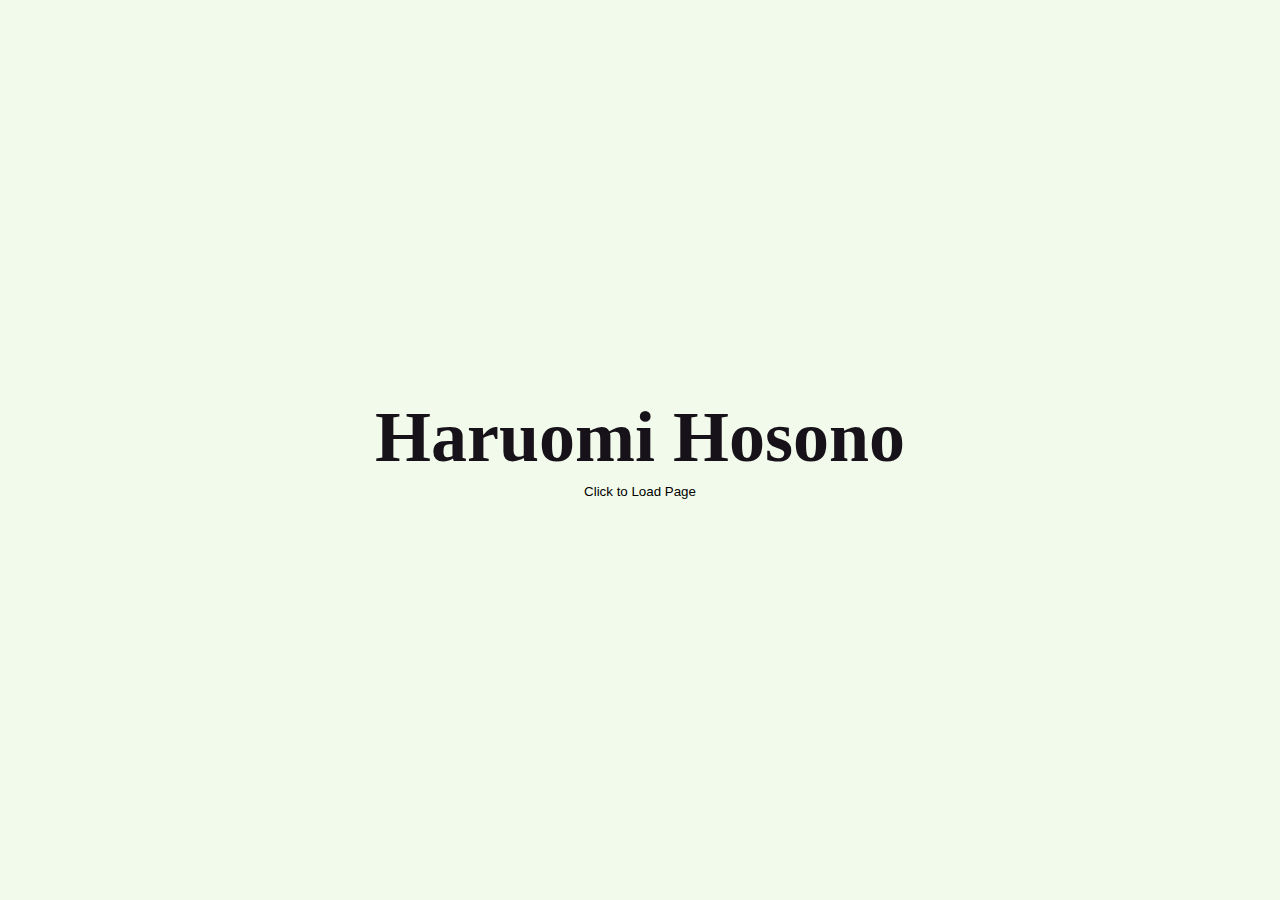
<file: Lecture/Week 6/e3/index.html>
<!DOCTYPE html>

<!-- 

  PROVIDE MEANINGFUL FEEDBACK TO THE FOLLOWING ELEMENTS:
  1) <button> with the id of load-link on the loading page (index.html)
  2) <div> with the id of load-throbber on the loading page (index.html)
  3) <li>s inside of the <ol> inside of the <nav> on the information page (hosono.html)
  4) <button> with the id of mode-button on the information page (hosono.html)

-->

<html lang="en">

  <head>

    <meta charset="utf-8">
    <meta name="viewport" content="width=device-width, initial-scale=1.0">

    <link rel="stylesheet" type="text/css" href="./style.css">

    <title>Loading Page</title>

    <script src="./fakeLoad.js" defer></script>

  </head>

  <body id="load-body">

      <h1>Haruomi Hosono</h1>
      <!--
        Typically I'd use an <a> here but as we're faking a load time I'm using a <button> instead.  If it was an 
        <a> I would leave off the target attribute so that it would redirect the current tab.
      -->
      <!--
        The function loadPageAfterDelay() is declared in the file fakeLoad.js - it takes a number value that sets the 
        amount of time it takes in ms and a url to redirect to.
      -->
      <button id="load-link" onclick="loadPageAfterDelay(10000, './hosono.html')">Click to Load Page</button>
      <!--
        This is a div we're using for the throbber - if we wanted to do a % based loading bar there is an element 
        called <progress> but as this one is just indicating a wait rather than providing direct feedback on progress I've 
        opted for using a <div>.
      -->
      <div id="load-throbber"></div>

  </body>

</html>
</file>
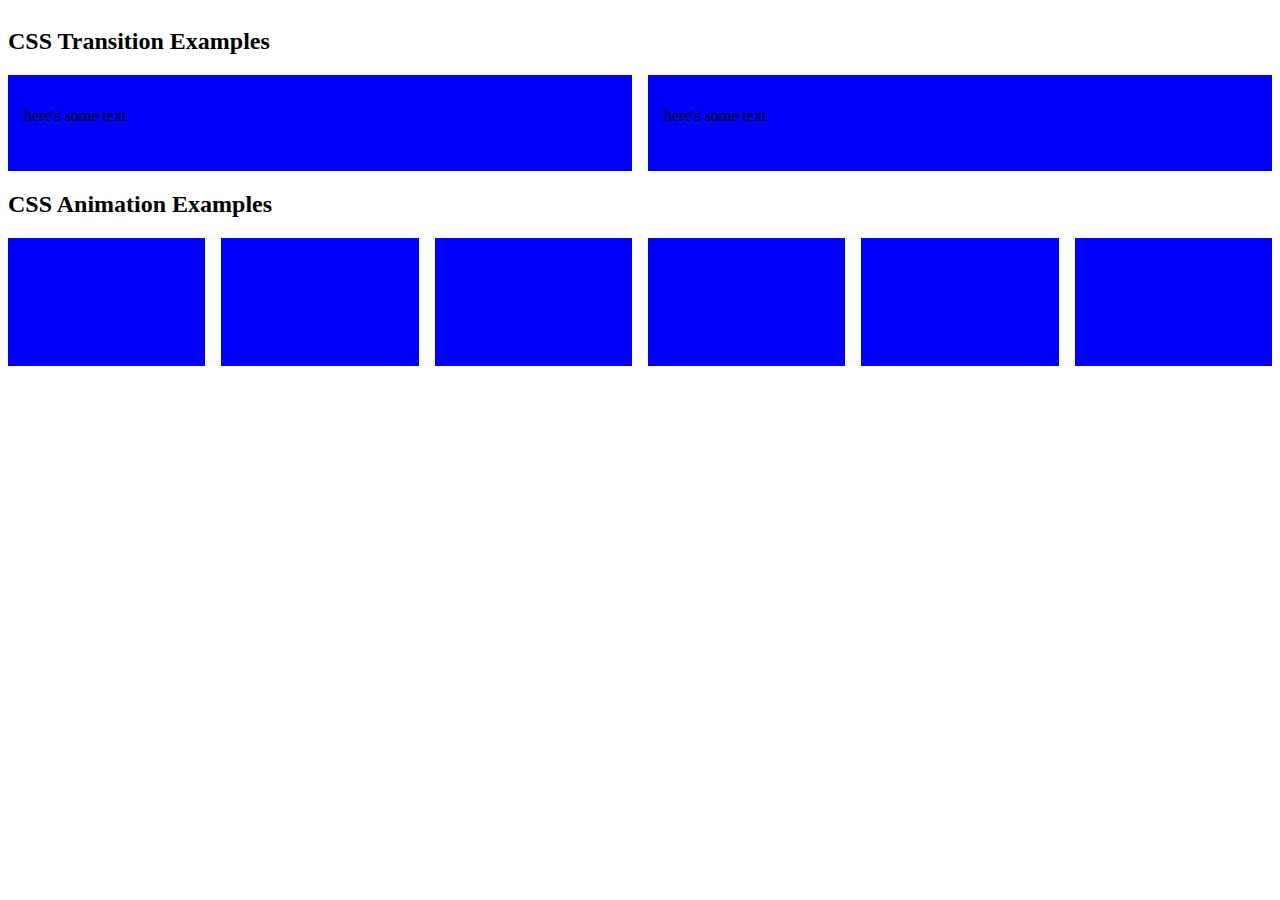
<file: Lecture/Week 6/e3/motionTest.html>
<!DOCTYPE html>

<html lang="en">

  <head>

    <meta charset="utf-8">
    <meta name="viewport" content="width=device-width, initial-scale=1.0">

    <link rel="stylesheet" type="text/css" href="./motion.css">

    <title>Motion Test</title>

    <script src="./fakeLoad.js" defer></script>

  </head>

  <body>

    <div id="motion-container">

      <h2>CSS Transition Examples</h2>

      <div id="transition-container">

        <div class="transitionExample" id="transition-example-1">
          <p>here's some text</p>
        </div>
        <div class="transitionExample" id="transition-example-2">
          <p>here's some text</p>
        </div>

      </div>
      
      <h2>CSS Animation Examples</h2>

      <div id="animation-container">

        <div class="animationExample" id="animation-example-1"></div>
        <div class="animationExample" id="animation-example-2"></div>
        <div class="animationExample" id="animation-example-3"></div>
        <div class="animationExample" id="animation-example-4"></div>
        <div class="animationExample" id="animation-example-5"></div>
        <div class="animationExample" id="animation-example-6"></div>

      </div>

    </div>

  </body>

</html>
</file>
<file: Lecture/Week 6/e3/style.css>
/*
  This one CSS file is imported into both index.html AND hosono.html so you need to be careful that it 
  works for both.
*/

*{
  box-sizing: border-box;
  background-origin: border-box;
  margin: 0;
}

:root{
  /* first two colours come from Kuroi's Manga Pallete Palette */
  /* https://lospec.com/palette-list/manga-pallete */
  --col-01:#171219;
  --col-02:#f2fbeb;
  --col-03:#5252ff;
  --col-04:#b6e878;
  font-size: 16px;
  /* scroll behaviour makes the <a> links to ids scroll to position over time rather than immediately */
  scroll-behavior: smooth;
}

body{
  padding: 1rem;
  background-color: var(--col-02);
  color: var(--col-01);
}

nav {
  margin-top: 1rem;
}

nav li{
  font-size: 1rem;
}

section{
  margin-bottom: 2rem;
}

h1{
  font-size: 3rem;
}

h2{
  font-size: 2rem;
}

p{
  font-size: 1rem;
  margin-top: 1rem;
}

figcaption{
  width: fit-content;
}

dl ul{
  margin-bottom: 0;
}

li{
  font-size: 1rem;
}

dd{
  padding-left: 60px;
}

li ul{
  padding-left: 40px;
}

.img-wrapper{
  width: 100%;
  margin-bottom: 1.5rem;
}

.img-figure{
  display: flex;
  flex-direction: column;
  align-items: center;
}

.article-img{
  width: 80%;
}

.res-columns{
  column-width: 25rem;
}

#mode-button{
  float: right;
  /* note the use of position: sticky to keep the button on the page even with scrolling */
  position: sticky;
  top: 1rem;
}

/* code for loading page */

#load-body{
  height: 100vh;
  display: flex;
  flex-direction: column;
  align-items: center;
  justify-content: center;
}
/* changing button to look like a link */
#load-link{
  line-height: 1rem;
  background-color: transparent;
  border: 0;
}
/* throbber while page is fake loading */
#load-throbber{
  /* the width, height and background-color give it a shape on the page without any content inside - 
  these value are arbitrary, please change to create your own design  */
  width: 25%;
  height: 1rem;
  background-color: var(--col-03);
  /* we also initially set display to none so it only shows once the link is clicked */
  display: none;
}

/* Media Queries */

/* medium devices 600 - 992 */
@media only screen and (min-width: 600px) {
  :root{
    font-size: 20px;
  }
  
  .img-wrapper{
    width: 75%;
    margin: 1.5rem auto;
  }

}

/* medium devices 992 + */
@media only screen and (min-width: 992px) {
  :root{
    font-size: 24px;
  }

  .img-wrapper{
    max-width: fit-content;
    float: right;
    margin: 1.5rem;
  }

}

@media (prefers-reduced-motion) {
  :root{
    scroll-behavior: auto;
  }
}
</file>
<file: Lecture/Week 6/e3/motion.css>
#motion-container{
  display: flex;
  flex-direction: column;
}

#transition-container{
  width: 100%;
  display: flex;
  flex-direction: row;
  gap: 1rem;
}

.transitionExample{
  padding: 1rem;
  height: 4rem;
  background-color: blue;
  flex-grow: 1;
}

#transition-example-1:hover{
  background-color: red;
}

#animation-container{
  width: 100%;
  display: flex;
  flex-direction: row;
  gap: 1rem;
}

.animationExample{
  height: 8rem;
  background-color: blue;
  flex-grow: 1;
}

@keyframes cycleColour {
  0% {
    background-color: blue;
  }
  50% {
    background-color: greenyellow;
  }
  100% {
  background-color: crimson;
  }
}

/* 
#animation-example-1{
  animation: cycleColour 5s infinite ease-in;
}

#animation-example-2{
  animation: cycleColour 5s infinite ease-out;
}

#animation-example-3{
  animation: cycleColour 5s infinite ease-in-out;
}

#animation-example-4{
  animation: cycleColour 5s infinite linear;
}

#animation-example-5{
  animation: cycleColour 5s infinite ease-in reverse;
}

#animation-example-6{
  animation: cycleColour 5s infinite ease-in alternate;
} 
*/
</file>
